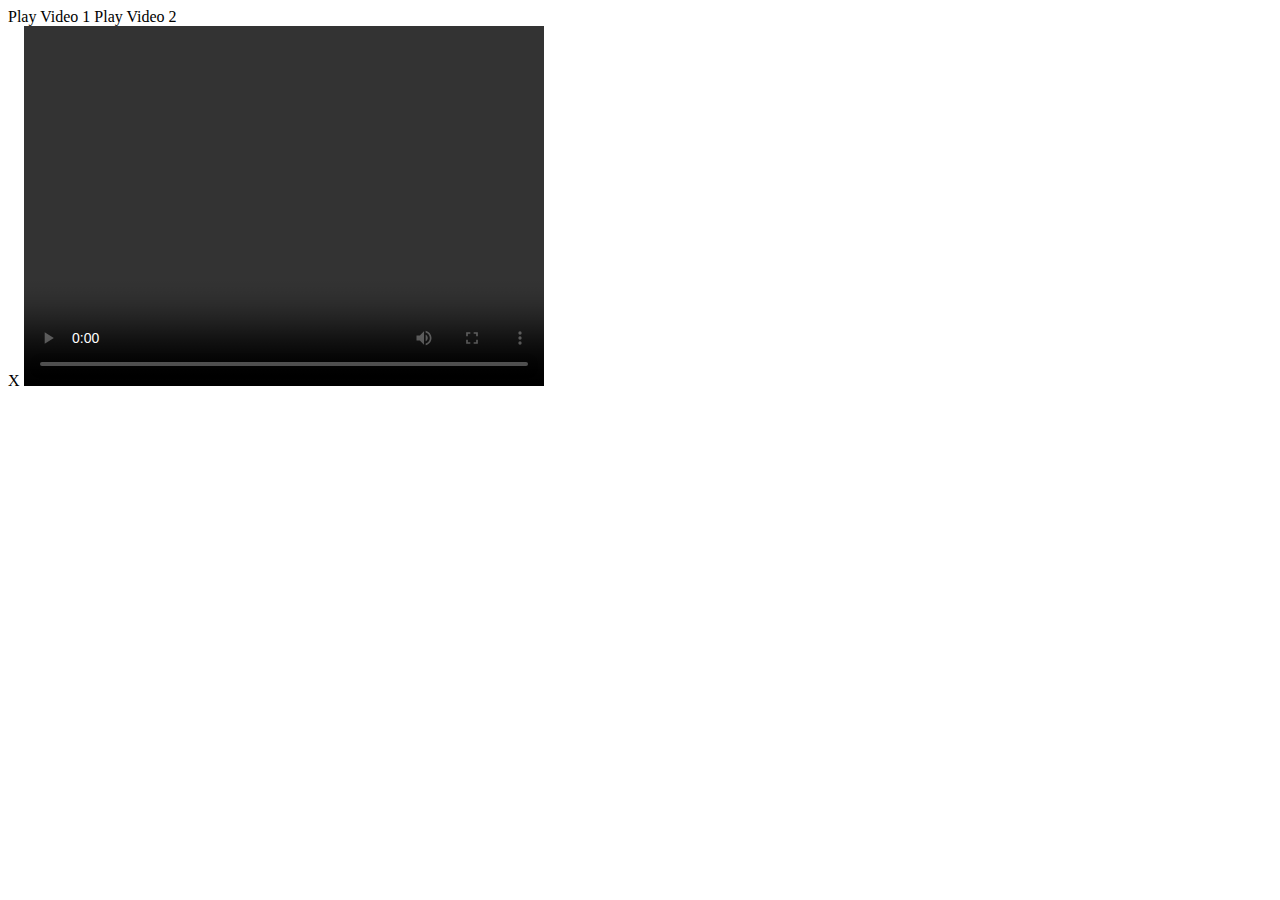
<file: API/player/videojs.html>
<!DOCTYPE html>
<html>
<head>
<a onclick="PlayVideo('https://ekusheyserver.com/hls-live/livepkgr/_definst_/liveevent/livestream3.m3u8');">Play Video 1</a>
<a onclick="PlayVideo('http://iptvbd.jagobd.com:1931/live-orgin/btvbd-office-sg.stream/chunks.m3u8');">Play Video 2</a>

<div id="xxxxxx">
    <div><a onclick="StopVideo();">X</a>
         <video id="video" width="520" height="360" controls></video>
    </div>
</div>


<script>
    function PlayVideo(srcVideo) {
        var video = document.getElementById('video');
        var source = document.createElement('source');   
        source.setAttribute('src', srcVideo);
        video.appendChild(source);
        video.play();
    }

    function StopVideo() {
        document.getElementById('video').pause();
    }
</script>  
</body>
</html>
</file>
